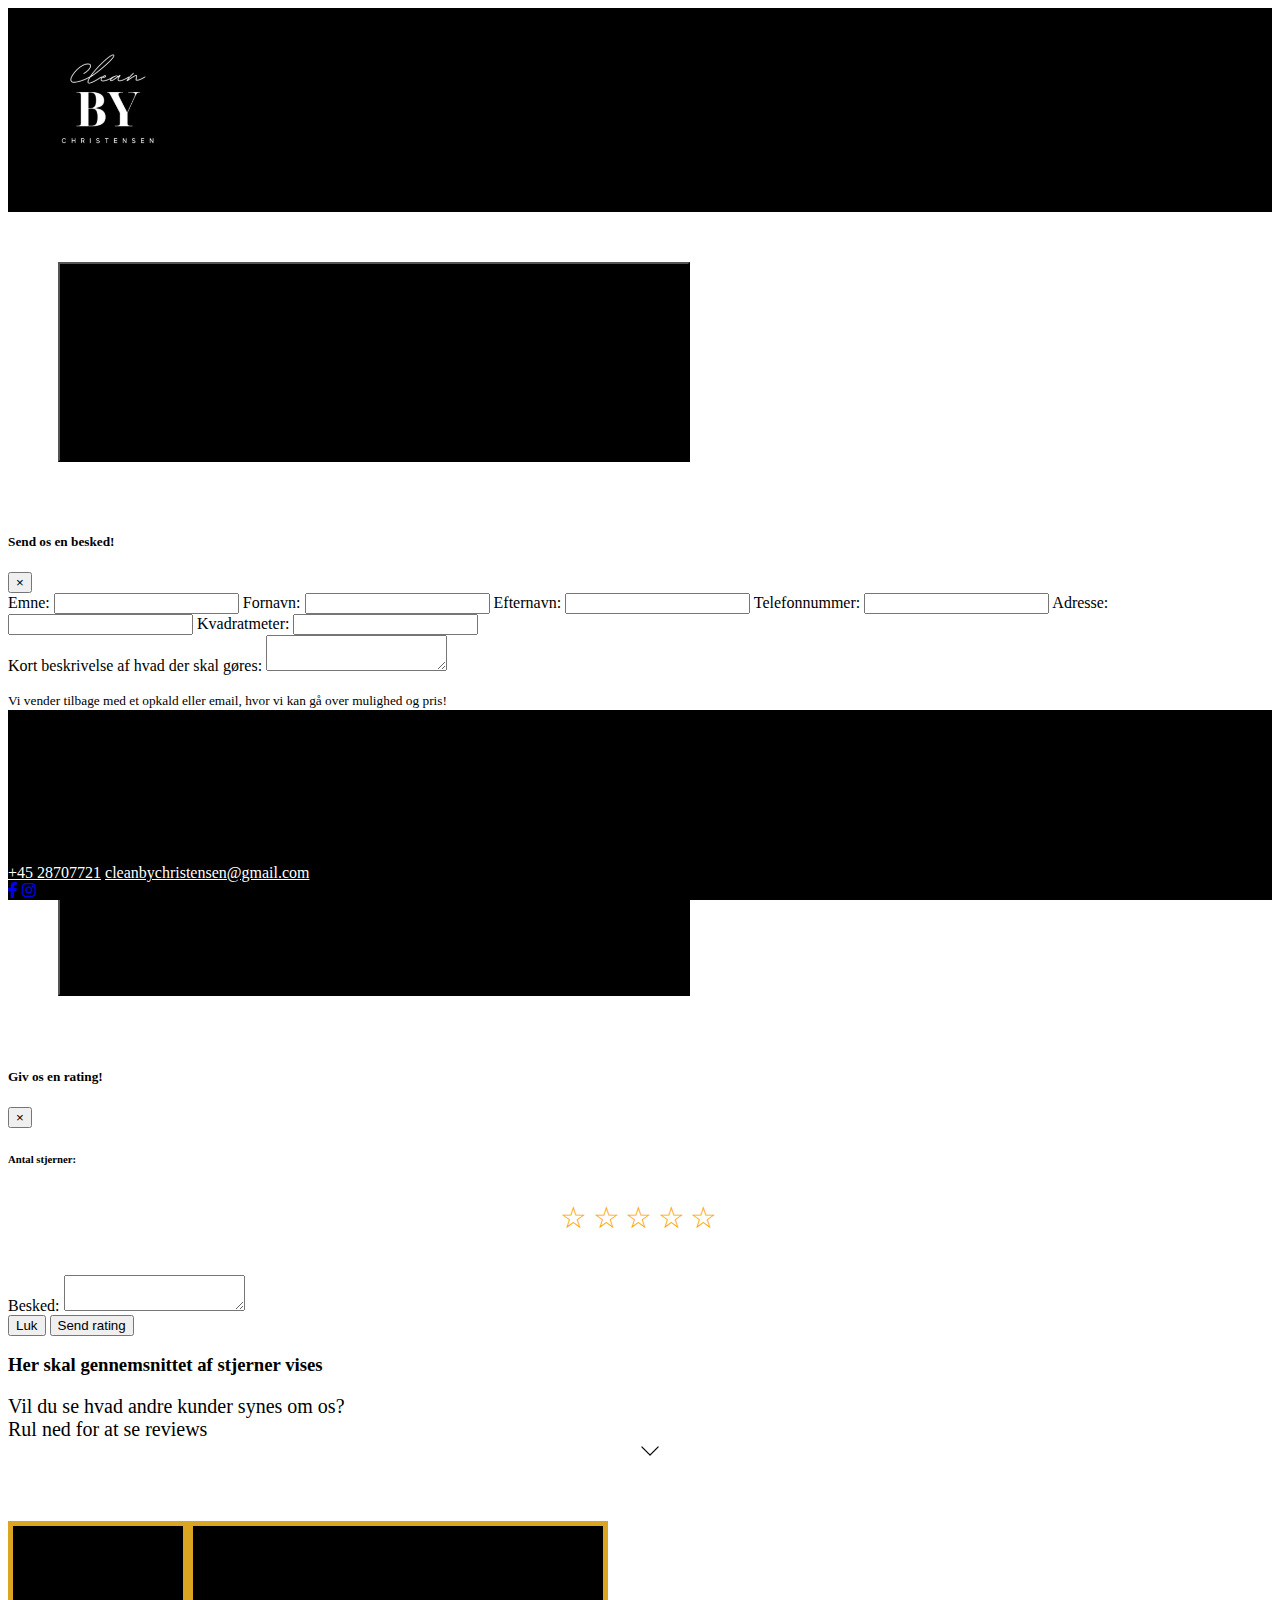
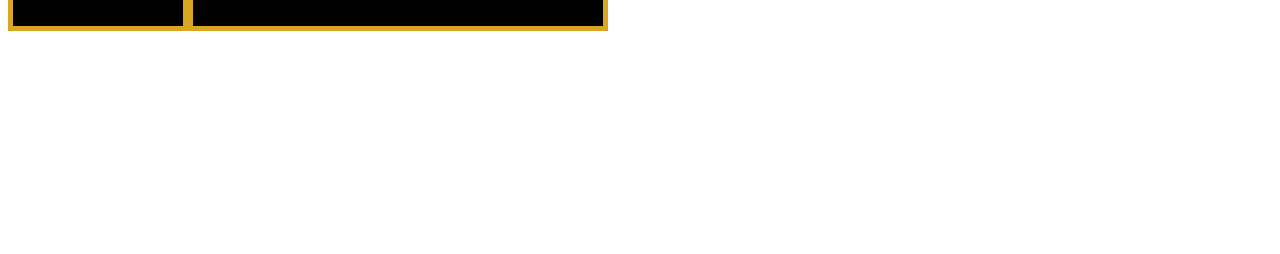
<file: html/index.html>
<!DOCTYPE html>
<html lang="en">
<head>
    <meta charset="UTF-8">
    <meta name="viewport" content="width=device-width, initial-scale=1">
    <link rel="stylesheet" href="../css/style.css">

    <!-- local script -->
    <script type="text/javascript" src="../js/arrow.js"></script>
    <script type="text/javascript" src="../js/review.js"></script>
    <script type="text/javascript" src="../js/createReview.js"></script>
    <script type="text/javascript" src="../js/createCustomer.js"></script>



    <link rel="stylesheet" href="https://cdnjs.cloudflare.com/ajax/libs/font-awesome/6.0.0/css/all.min.css">
    <!-- CSS only -->
    <link href="https://cdn.jsdelivr.net/npm/bootstrap@5.2.3/dist/css/bootstrap.min.css" rel="stylesheet"
          integrity="sha384-rbsA2VBKQhggwzxH7pPCaAqO46MgnOM80zW1RWuH61DGLwZJEdK2Kadq2F9CUG65" crossorigin="anonymous">
    <!-- JavaScript Bundle with Popper -->
    <script src="https://cdn.jsdelivr.net/npm/bootstrap@5.2.2/dist/js/bootstrap.bundle.min.js" integrity="sha384-OERcA2EqjJCMA+/3y+gxIOqMEjwtxJY7qPCqsdltbNJuaOe923+mo//f6V8Qbsw3" crossorigin="anonymous"></script>
    <script type="text/javascript" src="https://cdn.jsdelivr.net/npm/jquery@3.6.0/dist/jquery.min.js"></script>
    <script src="https://cdn.jsdelivr.net/npm/bootstrap@5.2.3/dist/js/bootstrap.bundle.min.js"
            integrity="sha384-kenU1KFdBIe4zVF0s0G1M5b4hcpxyD9F7jL+jjXkk+Q2h455rYXK/7HAuoJl+0I4"
            crossorigin="anonymous"></script>
    <title>CleanByChristensen</title>
</head>
<body>

<div class="text-center container-fluid g-0">
    <!-- H E A D E R -->
    <nav class="navbar navbar-light ">
        <a class="navbar-brand">
            <img src="../media/CleanByChristensen.jpg" width="200" height="200" alt="">
        </a>
    </nav>


    <!-- C O N T E N T -->
        <div class="row justify-content-around">
            <div class="col-6">
                <button style="margin: 50px; width: 50%; height: 200px; background-color: black;" type="button"
                        class="btn btn text-white" data-bs-toggle="modal" data-bs-target="#sendBesked">Book os
                </button>
                <!-- P O P U P -->
                <div class="modal fade" id="sendBesked" tabindex="-1" role="dialog"
                     aria-labelledby="exampleModalCenterTitle" aria-hidden="true">
                    <div class="modal-dialog modal-dialog-centered" role="document">
                        <div class="modal-content">
                            <div class="modal-header">
                                <h5 class="modal-title" id="exampleModalLongTitle">Send os en besked!</h5>
                                <button type="button" class="close" data-bs-dismiss="modal" aria-label="Close">
                                    <span aria-hidden="true">&times;</span>
                                </button>
                            </div>
                            <div class="modal-body">
                                <form>
                                    <div class="form-group">
                                        <label for="emne" class="col-form-label">Emne:</label>
                                        <input type="text" class="form-control" id="emne">
                                        <label for="fornavn" class="col-form-label">Fornavn:</label>
                                        <input type="text" class="form-control" id="fornavn">
                                        <label for="efternavn" class="col-form-label">Efternavn:</label>
                                        <input type="text" class="form-control" id="efternavn">
                                        <label for="tlf" class="col-form-label">Telefonnummer:</label>
                                        <input type="text" class="form-control" id="tlf">
                                        <label for="adresse" class="col-form-label">Adresse:</label>
                                        <input type="text" class="form-control" id="adresse">
                                        <label for="kvm" class="col-form-label">Kvadratmeter:</label>
                                        <input type="text" class="form-control" id="kvm">
                                    </div>
                                    <div class="form-group">
                                        <label for="beskrivelse" class="col-form-label">Kort beskrivelse af
                                            hvad der skal gøres:</label>
                                        <textarea class="form-control" id="beskrivelse"></textarea>
                                    </div>
                                </form>
                                <p><small>Vi vender tilbage med et opkald eller email, hvor vi kan gå over mulighed og pris!</small></p>
                            </div>
                            <div class="modal-footer">
                                <button type="button" class="btn btn-secondary" data-bs-dismiss="modal">Luk</button>
                                <button type="submit" class="btn btn-primary" onclick="addCustomer()">Send besked</button>
                                Ved at trykke på denne knap, giver du os tilladelse til at gemme informationer og data om dig i vores database
                            </div>
                        </div>
                    </div>
                </div>
            </div>
            <div class="col-6">
                <button style="margin: 50px; width: 50%; height: 200px; background-color: black;" type="button"
                        class="btn btn text-white" data-bs-toggle="modal" data-bs-target="#sendRating">Rate os
                </button>

                <!-- P O P U P -->
                <div class="modal fade" id="sendRating" tabindex="-1" role="dialog"
                     aria-labelledby="exampleModalCenterTitle" aria-hidden="true">
                    <div class="modal-dialog modal-dialog-centered" role="document">
                        <div class="modal-content">
                            <div class="modal-header">
                                <h5 class="modal-title" id="exampleModalLong">Giv os en rating!</h5>
                                <button type="button" class="close" data-bs-dismiss="modal" aria-label="Close">
                                    <span aria-hidden="true">&times;</span>
                                </button>
                            </div>
                            <div class="modal-body">
                                <form>
                                    <h6>Antal stjerner:</h6>
                                    <div class="form-group">
                                        <div class="star-rating">
                                            <input type="radio" name="stars" id="star-a" value="5"/>
                                            <label for="star-a"></label>

                                            <input type="radio" name="stars" id="star-b" value="4"/>
                                            <label for="star-b"></label>

                                            <input type="radio" name="stars" id="star-c" value="3"/>
                                            <label for="star-c"></label>

                                            <input type="radio" name="stars" id="star-d" value="2"/>
                                            <label for="star-d"></label>

                                            <input type="radio" name="stars" id="star-e" value="1"/>
                                            <label for="star-e"></label>
                                        </div>

                                    </div>
                                    <div class="form-group">
                                        <label for="besked-tekst" class="col-form-label">Besked:</label>
                                        <textarea class="form-control" id="besked-tekst"></textarea>
                                    </div>
                                </form>
                            </div>
                            <div class="modal-footer">
                                <button type="button" class="btn btn-secondary" data-bs-dismiss="modal">Luk</button>
                                <button type="submit" class="btn btn-primary" onclick="addReview()">Send rating</button>
                            </div>
                        </div>
                    </div>
                </div>

            </div>
        </div>

        <div class="row">
            <div class="container pb-6">
                <h3>Her skal gennemsnittet af stjerner vises</h3>

            </div>

        </div>


        <div class="row">
            <div class="col-md-6 fixed">

                <div class="disappeartext">

                    Vil du se hvad andre kunder synes om os? </br>Rul ned for at se reviews


                </div>

            </div>

        </div>


        <div class="row">
            <div class="col-md-6 m-5">

            <div class="arrow animated bounce mb-5 p-3"></div>

                </div>
            </div>

    <div class="row">
        <div style="color: white;" class="col-md-6 m-5">
                    <div class="content m-auto" >

                        <div class="left myscroll" id="stars">
                            <div class="sidebar-item"></div>
                        </div>
                        <div class="right" id="message">
                            <div class="sidebar-item"></div>
                        </div>

                    </div>


        </div>
        </div>




    <!-- F O O T E R -->
    <footer class="text-white" style="background-color: black;">

        <!-- Grid row -->
        <div class="row mt-3 g-0">
            <!-- Grid column -->
            <div class="col-md-3 col-lg-4 col-xl-3 mx-auto mt-4">
                <!-- Content -->
                <h6 class="text-uppercase fst-italic fw-bold mb-4">
                    Clean By Christensen
                </h6>
                <h6>Om os</h6>
                <p>
                    Vi er en selvstændig firma der udfører professionel rengøring af hjem og kontor. Vi er der for dig, der gerne vil have mere tid til familien, vennerne, eller bare har brug for en pause.
                </p>

            </div>
            <!-- Grid column -->
            <div class="col-md-3 col-lg-4 col-xl-3 mx-auto mt-5 mb-4">
                <h6> Kontakt os</h6>
                <a style="color: white;" href="tel:+4528707721">+45 28707721</a>
                <a style="color: white;" href="mailto:cleanbychristensen@gmail.com">cleanbychristensen@gmail.com</a>


                <!-- Grid container -->
                <div class="container p-4 pb-0">
                    <!-- Section: Social media -->
                    <section class="mb-4">
                        <!-- Facebook -->
                        <a class="btn btn-outline-light btn-floating m-1" href="https://www.facebook.com/CleanByChristensen"
                           role="button"
                        ><i class="fab fa-facebook-f"></i
                        ></a>

                        <!-- Instagram -->
                        <a class="btn btn-outline-light btn-floating m-1"
                           href="https://www.instagram.com/cleanbychristensen/"
                           role="button"
                        ><i class="fab fa-instagram"></i
                        ></a>

                    </section>
                    <!-- Section: Social media -->
                </div>
                <!-- Grid container -->
            </div>
            <!-- Grid column -->

        </div>
        <!-- Grid row -->

    </footer>

    <script>
        var scroll = 0;
        var temp = 0;
        window.onscroll = function () {
            scroll = window.pageYOffset;
            if (scroll > temp) {
                temp = scroll;
                document.getElementsByClassName('disappeartext')[0].style.opacity='0%';
                document.getElementsByClassName('arrow')[0].style.opacity='0';
            } else {
                temp = scroll;
                document.getElementsByClassName('disappeartext')[0].style.opacity='100%';
                document.getElementsByClassName('arrow')[0].style.opacity='100%';
            }
        }




    </script>
</div>
</body>
</html>
</file>
<file: css/style.css>
html {
    overflow-x: hidden;
}

.navbar {
    background-color: black;
}

.navbar .navbar-brand {
    display: inline-block;
    margin: 0 auto;
}

.row {
    justify-content: center;
}

.disappeartext {
    font-size: 20px;
    transition: 2s;
    opacity: 100%;
}


.left {
    width: 30%;
    background-color: goldenrod;

}
.right {
    width: 70%;
    background-color: goldenrod;
}
.sidebar-item {
    display: block;
    height: 100px;
    background-color: black;
    margin: 5px;
}

.content {
    margin-top: 60px;
    max-width: 600px;
    max-height: 300px;
    background-color: goldenrod;
    display: flex;
    overflow-y: scroll;
    scroll-behavior: smooth;
}

footer {
    position: sticky;
    bottom: 0;
}
/* use reverse flexbox to take advantage of flex-direction: reverse */
.star-rating {
    display: flex;
    align-items: center;
    width: 160px;
    flex-direction: row-reverse;
    justify-content: space-between;
    margin: 40px auto;
    position: relative;
}
/* hide the inputs */
.star-rating input {
    display: none;
}
/* set properties of all labels */
.star-rating > label {
    width: 30px;
    height: 30px;
    font-family: Arial;
    font-size: 30px;
    transition: 0.2s ease;
    color: orange;
}
/* give label a hover state */
.star-rating label:hover {
    color: #ff69b4;
    transition: 0.2s ease;
}
.star-rating label:active::before {
    transform:scale(1.1);
}

/* set shape of unselected label */
.star-rating label::before {
    content: '\2606';
    position: absolute;
    top: 0px;
    line-height: 26px;
}
/* set full star shape for checked label and those that come after it */
.star-rating input:checked ~ label:before {
    content:'\2605';
}

@-moz-document url-prefix() {
    .star-rating input:checked ~ label:before {
        font-size: 36px;
        line-height: 21px;
    }
}


<!--  -->

@-moz-keyframes bounce {
    0%, 20%, 50%, 80%, 100% {
        -moz-transform: translateY(0);
        transform: translateY(0);
    }
    40% {
        -moz-transform: translateY(-30px);
        transform: translateY(-30px);
    }
    60% {
        -moz-transform: translateY(-15px);
        transform: translateY(-15px);
    }
}
@-webkit-keyframes bounce {
    0%, 20%, 50%, 80%, 100% {
        -webkit-transform: translateY(0);
        transform: translateY(0);
    }
    40% {
        -webkit-transform: translateY(-30px);
        transform: translateY(-30px);
    }
    60% {
        -webkit-transform: translateY(-15px);
        transform: translateY(-15px);
    }
}
@keyframes bounce {
    0%, 20%, 50%, 80%, 100% {
        -moz-transform: translateY(0);
        -ms-transform: translateY(0);
        -webkit-transform: translateY(0);
        transform: translateY(0);
    }
    40% {
        -moz-transform: translateY(-30px);
        -ms-transform: translateY(-30px);
        -webkit-transform: translateY(-30px);
        transform: translateY(-30px);
    }
    60% {
        -moz-transform: translateY(-15px);
        -ms-transform: translateY(-15px);
        -webkit-transform: translateY(-15px);
        transform: translateY(-15px);
    }
}

.arrow {
    position: sticky;
    left: 50%;
    width: 20px;
    height: 20px;
    background-image: url([data-uri]);
    background-size: contain;
    transition: 2s;
}

.bounce {
    -moz-animation: bounce 2s infinite;
    -webkit-animation: bounce 2s infinite;
    animation: bounce 2s infinite;
}
</file>
